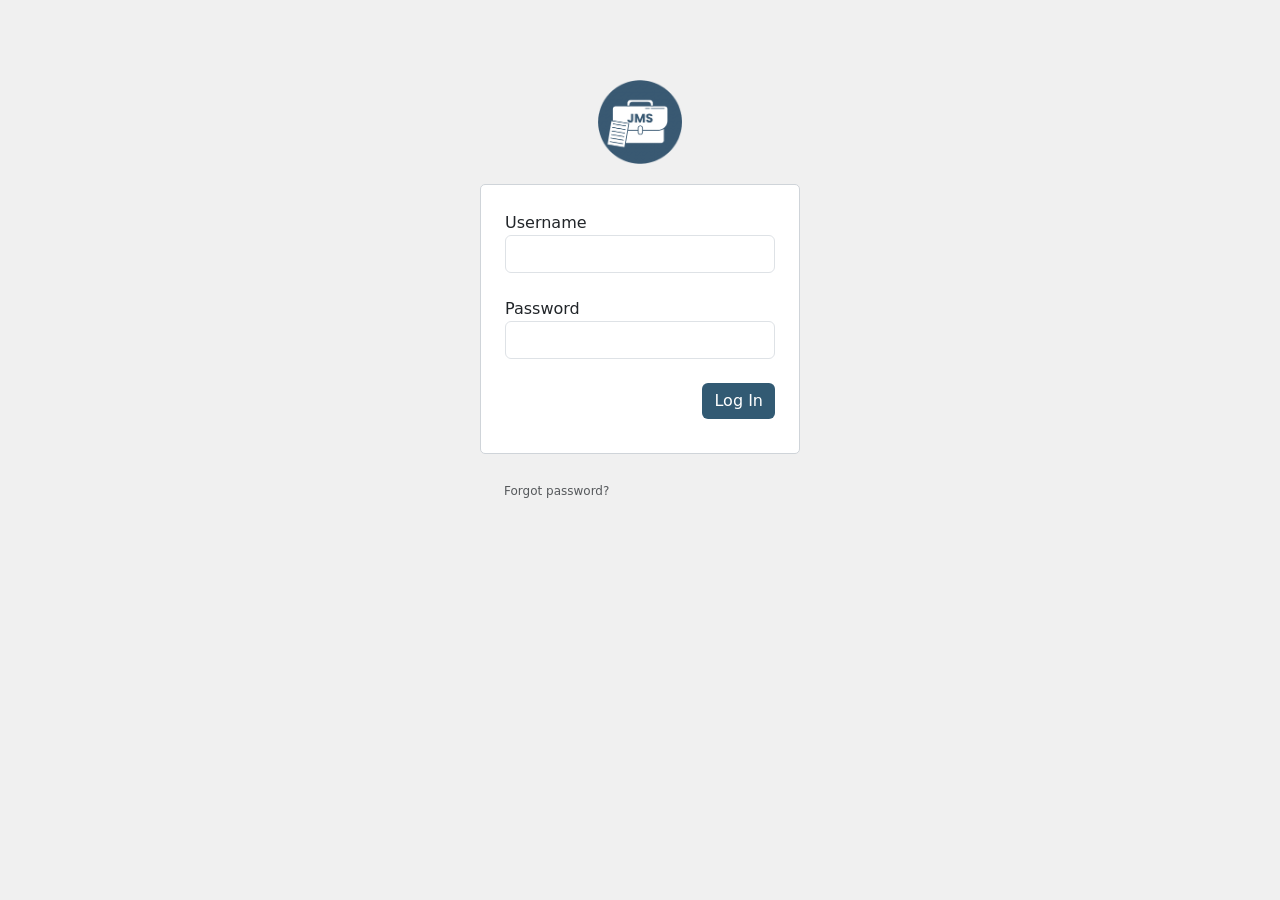
<file: index.html>
<!DOCTYPE html>
<html lang="en">
<head>
    <meta charset="UTF-8">
    <meta http-equiv="X-UA-Compatible" content="IE=edge">
    <meta name="viewport" content="width=device-width, initial-scale=1.0">
    <link rel="stylesheet" href="css/pre.css?v=2.6">
    <link href="https://cdn.jsdelivr.net/npm/bootstrap@5.2.0/dist/css/bootstrap.min.css" rel="stylesheet" integrity="sha384-gH2yIJqKdNHPEq0n4Mqa/HGKIhSkIHeL5AyhkYV8i59U5AR6csBvApHHNl/vI1Bx" crossorigin="anonymous">

    <!-- Bootstrap Icons -->
    <link rel="stylesheet" href="https://cdn.jsdelivr.net/npm/bootstrap-icons@1.9.1/font/bootstrap-icons.css">

    <title>Job Management System</title>
    

    <style>
        body {
            background-color: #f0f0f0;
        }
    </style>
</head>
<body>

    <div class="login-form">
        <h1 class="logo text-center">
            <img src="assets/images/sm-logo-border.png" width="84px" height="84px" alt="">
        </h1>
        <!-- <?php echo $error; ?> -->
        <form class="form" action="" method="POST">
            <div class="username">
                <label for="user_login">Username</label>
                <input type="text" id="user_login" name="username" class="form-control" autocapitalize="off">
            </div>
            <br>
            <div class="password">
                <label for="user_pass">Password</label>
                <input type="password" id="user_pass" name="password" class="form-control" autocapitalize="off">
            </div>
            <br>
            <div class="button text-end">
                <input type="submit" name="login" class="btn btn-primary" value="Log In">
            </div>
        </form>
        <br>
        <div class="bottom-links ms-4">
            <p><a class="link text-muted" style="text-decoration:none; font-size: 12px;" href="">Forgot password?</a></p>
        </div>
    </div>


</body>
</html>
</file>
<file: css/pre.css>
/*//////////////////////////////////////////////////////////////////
[ FONT ]*/

@font-face {
    font-family: Poppins-Regular;
    src: url('../fonts/poppins/Poppins-Regular.ttf'); 
  }
  
  @font-face {
    font-family: Poppins-Medium;
    src: url('../fonts/poppins/Poppins-Medium.ttf'); 
  }
  
  @font-face {
    font-family: Poppins-Bold;
    src: url('../fonts/poppins/Poppins-Bold.ttf'); 
  }
  
  @font-face {
    font-family: Poppins-SemiBold;
    src: url('../fonts/poppins/Poppins-SemiBold.ttf'); 
  }
  
  
  
  
  /*//////////////////////////////////////////////////////////////////
  [ RESTYLE TAG ]*/
  
  * {
      margin: 0px; 
      padding: 0px; 
      box-sizing: border-box;
  }
  
  body, html {
      height: 100%;
      font-family: Poppins-Regular, sans-serif;
  }
  
  
  
  .login_error {
    border-left: 4px solid #72aee6;
    padding: 12px;
    margin-left: 0;
    margin-bottom: 20px;
    background-color: #fff;
    box-shadow: 0 1px 1px 0 rgba(0, 0, 0, .1);
    word-wrap:break-word
}
/* .login .success {
    border-left-color:#00a32a
} */
.login_error {
    border-left-color:#d63638
}
.login-form {
    padding: 80px 0px;
    width: 320px;
    margin: auto;
}
.form {
    border: 1px solid #cfd4d9;
    border-radius: 5px;
    margin-top: 20px;
    padding: 26px 24px 34px;
    background-color: white;
}
.btn {
    background-color: #325A73 !important;
    border: none !important;
}
.link:hover {
    color: #325A73 !important;
}
</file>
